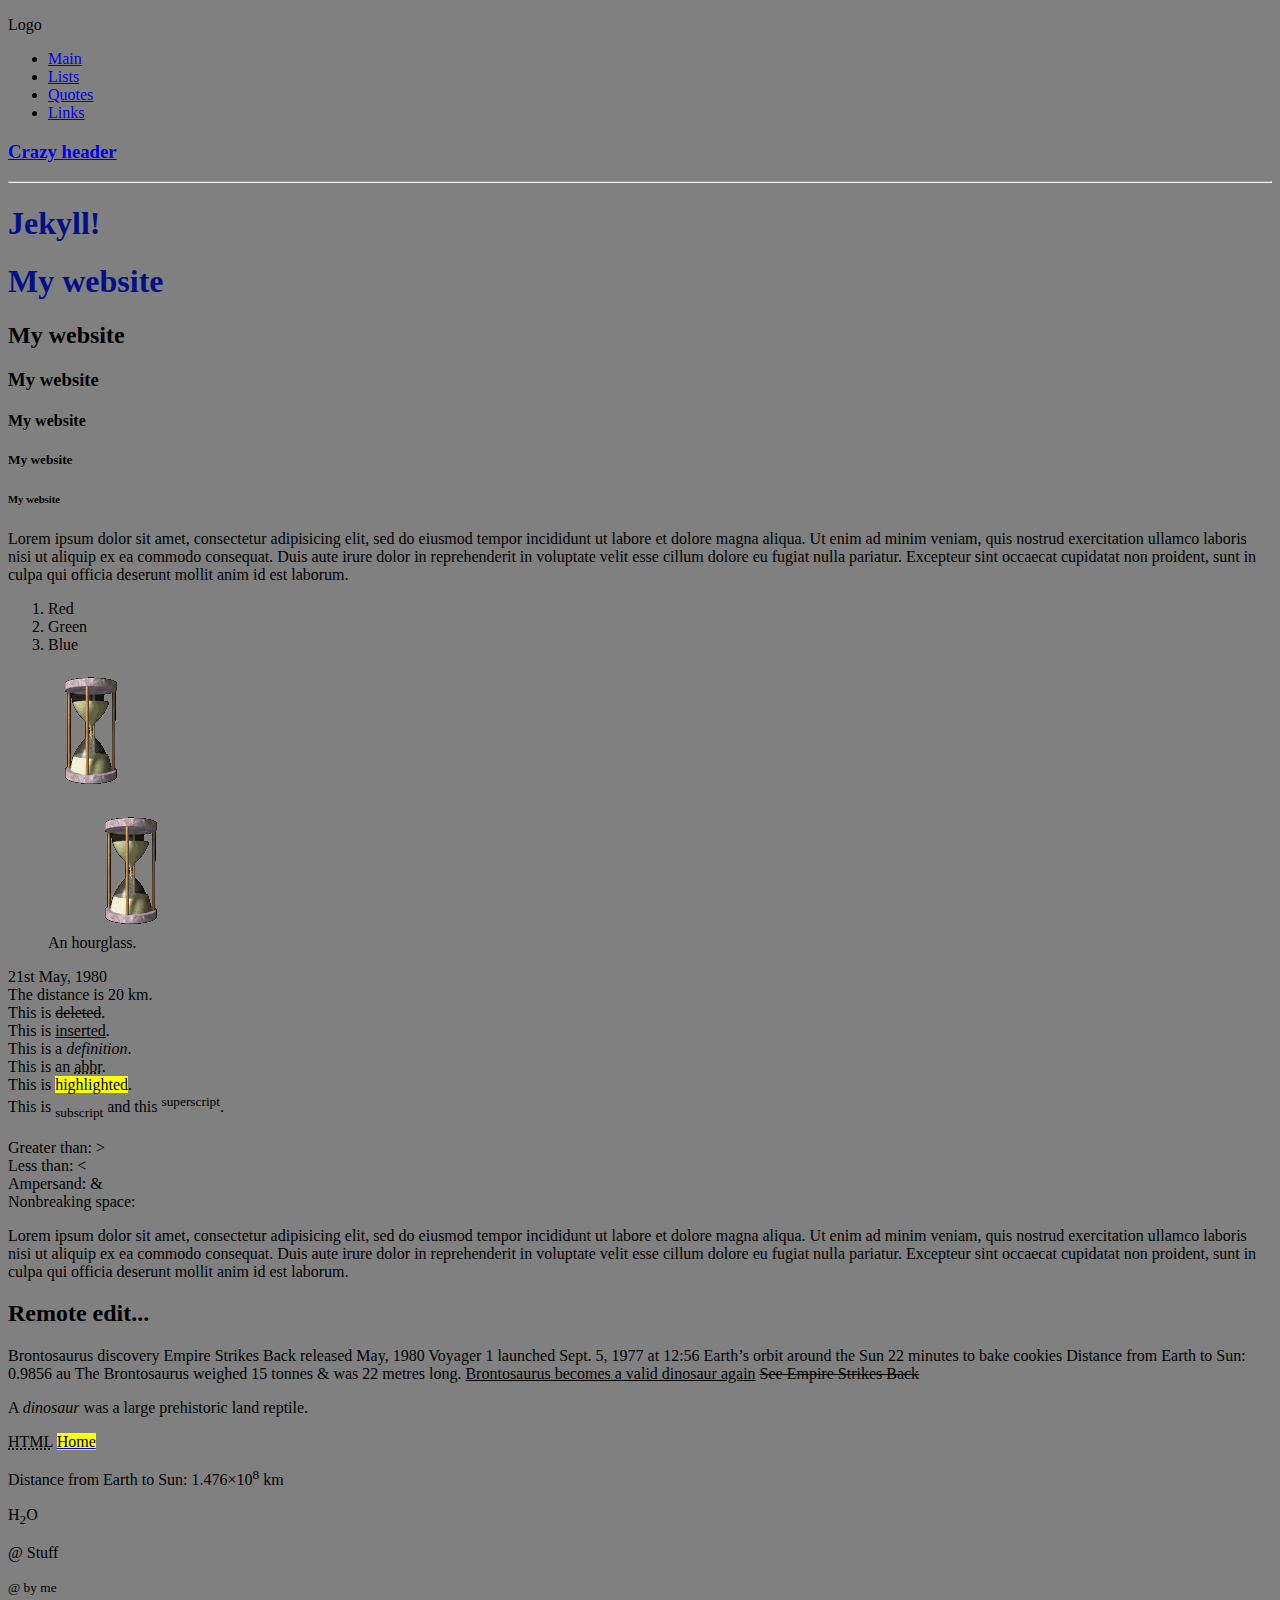
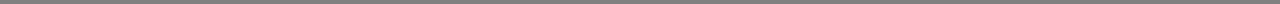
<file: index.html>
<!DOCTYPE html>
<html lang="en-US">
  <head>
    <meta charset="utf-8">
    <title>GitHub Pages test</title>
    <link rel="stylesheet" href="css/master.css">
  </head>
  <body>

    <header>
      <p>Logo</p>
      <nav>
        <ul>
          <li><a href="index.html">Main</a></li>
          <li><a href="lists.html">Lists</a></li>
          <li><a href="quotes.html">Quotes</a></li>
          <li><a href="links.html">Links</a></li>
        </ul>
      </nav>
      <h3><a href="about.html">Crazy header</a></h3>
      <hr>
    </header>

    <main>
      <h1>Jekyll!</h1>
      <h1>My website</h1>
      <h2>My website</h2>
      <h3>My website</h3>
      <h4>My website</h4>
      <h5>My website</h5>
      <h6>My website</h6>
      <p>
        Lorem ipsum dolor sit amet, consectetur adipisicing elit, sed do eiusmod tempor incididunt ut labore et dolore magna aliqua. Ut enim ad minim veniam, quis nostrud exercitation ullamco laboris nisi ut aliquip ex ea commodo consequat. Duis aute irure dolor in reprehenderit in voluptate velit esse cillum dolore eu fugiat nulla pariatur. Excepteur sint occaecat cupidatat non proident, sunt in culpa qui officia deserunt mollit anim id est laborum.
      </p>

      <ol>
        <li>Red</li>
        <li>Green</li>
        <li>Blue</li>
      </ol>

      <img src="img/hourglass.gif" alt="Hourglass">

      <figure>
        <img src="img/hourglass.gif" alt="">
        <figcaption>An hourglass.</figcaption>
      </figure>

      <p>
        <time datetime="1980-05-21">21st May, 1980</time>               <br>
        The distance is <data value="20">20 km</data>.                  <br>
        This is <del>deleted</del>.                                     <br>
        This is <ins>inserted</ins>.                                    <br>
        This is a <dfn>definition</dfn>.                                <br>
        This is an <abbr title="Abbreviation">abbr</abbr>.              <br>
        This is <mark>highlighted</mark>.                               <br>
        This is <sub>subscript</sub> and this <sup>superscript</sup>.   <br>
                                                                        <br>
        Greater than: &gt;                                              <br>
        Less than: &lt;                                                 <br>
        Ampersand: &amp;                                                <br>
        Nonbreaking space: &nbsp;                                       <br>
      </p>

      <p>
        Lorem ipsum dolor sit amet, consectetur adipisicing elit, sed do eiusmod tempor incididunt ut labore et dolore magna aliqua. Ut enim ad minim veniam, quis nostrud exercitation ullamco laboris nisi ut aliquip ex ea commodo consequat. Duis aute irure dolor in reprehenderit in voluptate velit esse cillum dolore eu fugiat nulla pariatur. Excepteur sint occaecat cupidatat non proident, sunt in culpa qui officia deserunt mollit anim id est laborum.
      </p>
      <h2>Remote edit...</h2>

      <div class="">
        <p>
          <!-- Distinct points in time-->
          <time datetime="1980">Brontosaurus discovery</time>
          <time datetime="1980-05-21">Empire Strikes Back released May, 1980</time>
          <time datetime="1977-09-05T12:56:00">Voyager 1 launched Sept. 5, 1977 at 12:56</time>

          <!-- Time periods -->
          <time datetime="P365D">Earth’s orbit around the Sun</time>
          <time datetime="PT0H22M">22 minutes to bake cookies</time>

          <data value="0.9865">Distance from Earth to Sun: 0.9856 au</data>
          The Brontosaurus <data value="15">weighed 15 tonnes</data> & was <data value="22">22 metres long</data>.

          <ins datetime="2015">Brontosaurus becomes a valid dinosaur again</ins>
          <del datetime="1980-05-21T19:30">See Empire Strikes Back</del>

          <p>A <dfn>dinosaur</dfn> was a large prehistoric land reptile.</p>
          <abbr title="Hypertext Markup Language">HTML</abbr>

          <!-- The current page highlighted in the navigation -->
          <a href="#"><mark>Home</mark></a>

          <p>Distance from Earth to Sun: 1.476×10<sup>8</sup> km</p>
          <p>H<sub>2</sub>O</p>

        </p>
      </div>

    </main>

    <footer>
      <p>@ Stuff</p>
      <small>@ by me</small>
    </footer>

  </body>
</html>
</file>
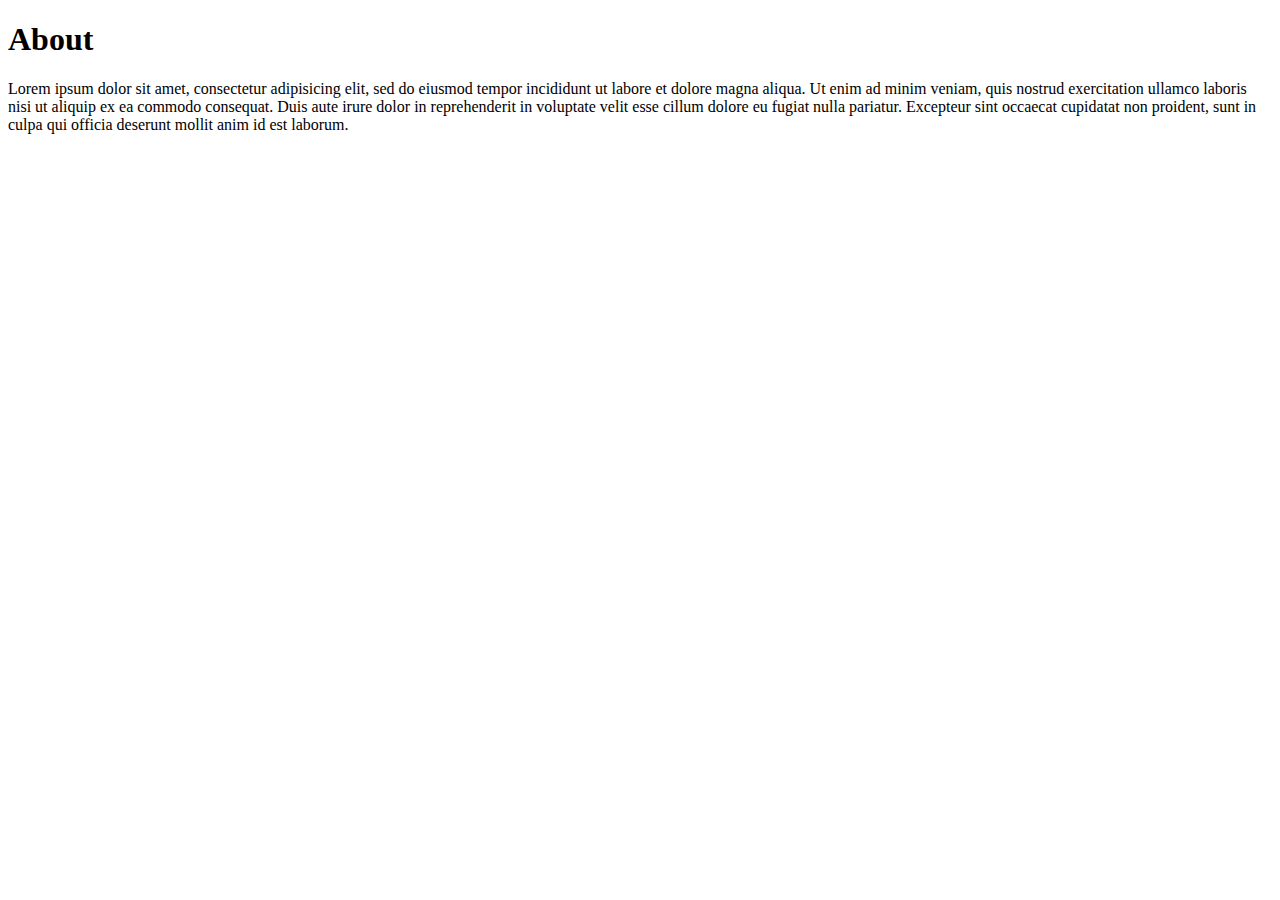
<file: about.html>
<!DOCTYPE html>
<html>
  <head>
    <meta charset="utf-8">
    <title>About</title>
  </head>
  <body>
    <h1>About</h1>
    <p>Lorem ipsum dolor sit amet, consectetur adipisicing elit, sed do eiusmod tempor incididunt ut labore et dolore magna aliqua. Ut enim ad minim veniam, quis nostrud exercitation ullamco laboris nisi ut aliquip ex ea commodo consequat. Duis aute irure dolor in reprehenderit in voluptate velit esse cillum dolore eu fugiat nulla pariatur. Excepteur sint occaecat cupidatat non proident, sunt in culpa qui officia deserunt mollit anim id est laborum.</p>
  </body>
</html>
</file>
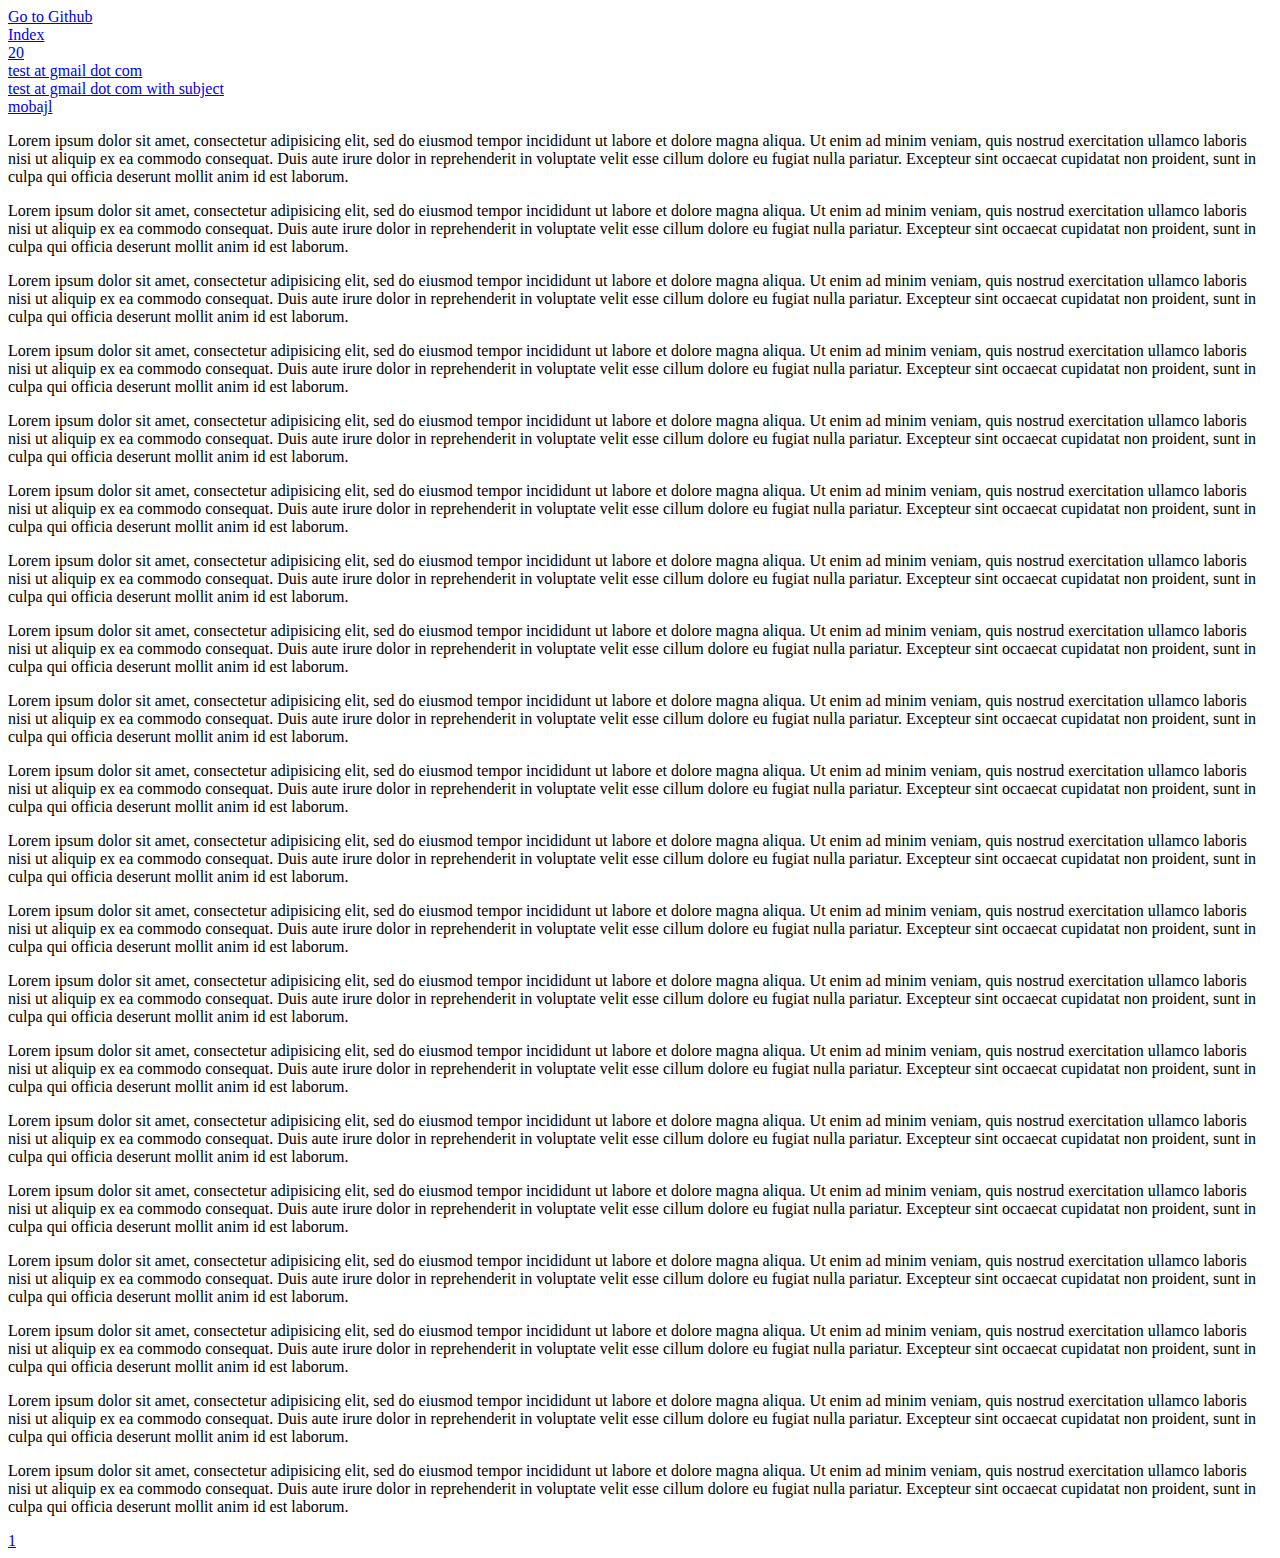
<file: links.html>
<!DOCTYPE html>
<html>
  <head>
    <meta charset="utf-8">
    <title>Links</title>
  </head>
  <body>
    <a href="https://github.com">Go to Github</a><br>
    <a href="index.html">Index</a><br>
    <a href="#jump20">20</a><br>
    <a href="mailto:test@gmail.com">test at gmail dot com</a><br>
    <a href="mailto:test@gmail.com?subject=Dinosaurs%20are%20amazing!">test at gmail dot com with subject</a><br>
    <a href="tel:+123456789">mobajl</a><br>

    <p id="jump1">Lorem ipsum dolor sit amet, consectetur adipisicing elit, sed do eiusmod tempor incididunt ut labore et dolore magna aliqua. Ut enim ad minim veniam, quis nostrud exercitation ullamco laboris nisi ut aliquip ex ea commodo consequat. Duis aute irure dolor in reprehenderit in voluptate velit esse cillum dolore eu fugiat nulla pariatur. Excepteur sint occaecat cupidatat non proident, sunt in culpa qui officia deserunt mollit anim id est laborum.</p>

    <p id="jump2">Lorem ipsum dolor sit amet, consectetur adipisicing elit, sed do eiusmod tempor incididunt ut labore et dolore magna aliqua. Ut enim ad minim veniam, quis nostrud exercitation ullamco laboris nisi ut aliquip ex ea commodo consequat. Duis aute irure dolor in reprehenderit in voluptate velit esse cillum dolore eu fugiat nulla pariatur. Excepteur sint occaecat cupidatat non proident, sunt in culpa qui officia deserunt mollit anim id est laborum.</p>

    <p id="jump3">Lorem ipsum dolor sit amet, consectetur adipisicing elit, sed do eiusmod tempor incididunt ut labore et dolore magna aliqua. Ut enim ad minim veniam, quis nostrud exercitation ullamco laboris nisi ut aliquip ex ea commodo consequat. Duis aute irure dolor in reprehenderit in voluptate velit esse cillum dolore eu fugiat nulla pariatur. Excepteur sint occaecat cupidatat non proident, sunt in culpa qui officia deserunt mollit anim id est laborum.</p>

    <p id="jump4">Lorem ipsum dolor sit amet, consectetur adipisicing elit, sed do eiusmod tempor incididunt ut labore et dolore magna aliqua. Ut enim ad minim veniam, quis nostrud exercitation ullamco laboris nisi ut aliquip ex ea commodo consequat. Duis aute irure dolor in reprehenderit in voluptate velit esse cillum dolore eu fugiat nulla pariatur. Excepteur sint occaecat cupidatat non proident, sunt in culpa qui officia deserunt mollit anim id est laborum.</p>

    <p id="jump5">Lorem ipsum dolor sit amet, consectetur adipisicing elit, sed do eiusmod tempor incididunt ut labore et dolore magna aliqua. Ut enim ad minim veniam, quis nostrud exercitation ullamco laboris nisi ut aliquip ex ea commodo consequat. Duis aute irure dolor in reprehenderit in voluptate velit esse cillum dolore eu fugiat nulla pariatur. Excepteur sint occaecat cupidatat non proident, sunt in culpa qui officia deserunt mollit anim id est laborum.</p>

    <p id="jump6">Lorem ipsum dolor sit amet, consectetur adipisicing elit, sed do eiusmod tempor incididunt ut labore et dolore magna aliqua. Ut enim ad minim veniam, quis nostrud exercitation ullamco laboris nisi ut aliquip ex ea commodo consequat. Duis aute irure dolor in reprehenderit in voluptate velit esse cillum dolore eu fugiat nulla pariatur. Excepteur sint occaecat cupidatat non proident, sunt in culpa qui officia deserunt mollit anim id est laborum.</p>

    <p id="jump7">Lorem ipsum dolor sit amet, consectetur adipisicing elit, sed do eiusmod tempor incididunt ut labore et dolore magna aliqua. Ut enim ad minim veniam, quis nostrud exercitation ullamco laboris nisi ut aliquip ex ea commodo consequat. Duis aute irure dolor in reprehenderit in voluptate velit esse cillum dolore eu fugiat nulla pariatur. Excepteur sint occaecat cupidatat non proident, sunt in culpa qui officia deserunt mollit anim id est laborum.</p>

    <p id="jump8">Lorem ipsum dolor sit amet, consectetur adipisicing elit, sed do eiusmod tempor incididunt ut labore et dolore magna aliqua. Ut enim ad minim veniam, quis nostrud exercitation ullamco laboris nisi ut aliquip ex ea commodo consequat. Duis aute irure dolor in reprehenderit in voluptate velit esse cillum dolore eu fugiat nulla pariatur. Excepteur sint occaecat cupidatat non proident, sunt in culpa qui officia deserunt mollit anim id est laborum.</p>

    <p id="jump9">Lorem ipsum dolor sit amet, consectetur adipisicing elit, sed do eiusmod tempor incididunt ut labore et dolore magna aliqua. Ut enim ad minim veniam, quis nostrud exercitation ullamco laboris nisi ut aliquip ex ea commodo consequat. Duis aute irure dolor in reprehenderit in voluptate velit esse cillum dolore eu fugiat nulla pariatur. Excepteur sint occaecat cupidatat non proident, sunt in culpa qui officia deserunt mollit anim id est laborum.</p>

    <p id="jump10">Lorem ipsum dolor sit amet, consectetur adipisicing elit, sed do eiusmod tempor incididunt ut labore et dolore magna aliqua. Ut enim ad minim veniam, quis nostrud exercitation ullamco laboris nisi ut aliquip ex ea commodo consequat. Duis aute irure dolor in reprehenderit in voluptate velit esse cillum dolore eu fugiat nulla pariatur. Excepteur sint occaecat cupidatat non proident, sunt in culpa qui officia deserunt mollit anim id est laborum.</p>

    <p id="jump11">Lorem ipsum dolor sit amet, consectetur adipisicing elit, sed do eiusmod tempor incididunt ut labore et dolore magna aliqua. Ut enim ad minim veniam, quis nostrud exercitation ullamco laboris nisi ut aliquip ex ea commodo consequat. Duis aute irure dolor in reprehenderit in voluptate velit esse cillum dolore eu fugiat nulla pariatur. Excepteur sint occaecat cupidatat non proident, sunt in culpa qui officia deserunt mollit anim id est laborum.</p>

    <p id="jump12">Lorem ipsum dolor sit amet, consectetur adipisicing elit, sed do eiusmod tempor incididunt ut labore et dolore magna aliqua. Ut enim ad minim veniam, quis nostrud exercitation ullamco laboris nisi ut aliquip ex ea commodo consequat. Duis aute irure dolor in reprehenderit in voluptate velit esse cillum dolore eu fugiat nulla pariatur. Excepteur sint occaecat cupidatat non proident, sunt in culpa qui officia deserunt mollit anim id est laborum.</p>

    <p id="jump13">Lorem ipsum dolor sit amet, consectetur adipisicing elit, sed do eiusmod tempor incididunt ut labore et dolore magna aliqua. Ut enim ad minim veniam, quis nostrud exercitation ullamco laboris nisi ut aliquip ex ea commodo consequat. Duis aute irure dolor in reprehenderit in voluptate velit esse cillum dolore eu fugiat nulla pariatur. Excepteur sint occaecat cupidatat non proident, sunt in culpa qui officia deserunt mollit anim id est laborum.</p>

    <p id="jump14">Lorem ipsum dolor sit amet, consectetur adipisicing elit, sed do eiusmod tempor incididunt ut labore et dolore magna aliqua. Ut enim ad minim veniam, quis nostrud exercitation ullamco laboris nisi ut aliquip ex ea commodo consequat. Duis aute irure dolor in reprehenderit in voluptate velit esse cillum dolore eu fugiat nulla pariatur. Excepteur sint occaecat cupidatat non proident, sunt in culpa qui officia deserunt mollit anim id est laborum.</p>

    <p id="jump15">Lorem ipsum dolor sit amet, consectetur adipisicing elit, sed do eiusmod tempor incididunt ut labore et dolore magna aliqua. Ut enim ad minim veniam, quis nostrud exercitation ullamco laboris nisi ut aliquip ex ea commodo consequat. Duis aute irure dolor in reprehenderit in voluptate velit esse cillum dolore eu fugiat nulla pariatur. Excepteur sint occaecat cupidatat non proident, sunt in culpa qui officia deserunt mollit anim id est laborum.</p>

    <p id="jump16">Lorem ipsum dolor sit amet, consectetur adipisicing elit, sed do eiusmod tempor incididunt ut labore et dolore magna aliqua. Ut enim ad minim veniam, quis nostrud exercitation ullamco laboris nisi ut aliquip ex ea commodo consequat. Duis aute irure dolor in reprehenderit in voluptate velit esse cillum dolore eu fugiat nulla pariatur. Excepteur sint occaecat cupidatat non proident, sunt in culpa qui officia deserunt mollit anim id est laborum.</p>

    <p id="jump17">Lorem ipsum dolor sit amet, consectetur adipisicing elit, sed do eiusmod tempor incididunt ut labore et dolore magna aliqua. Ut enim ad minim veniam, quis nostrud exercitation ullamco laboris nisi ut aliquip ex ea commodo consequat. Duis aute irure dolor in reprehenderit in voluptate velit esse cillum dolore eu fugiat nulla pariatur. Excepteur sint occaecat cupidatat non proident, sunt in culpa qui officia deserunt mollit anim id est laborum.</p>

    <p id="jump18">Lorem ipsum dolor sit amet, consectetur adipisicing elit, sed do eiusmod tempor incididunt ut labore et dolore magna aliqua. Ut enim ad minim veniam, quis nostrud exercitation ullamco laboris nisi ut aliquip ex ea commodo consequat. Duis aute irure dolor in reprehenderit in voluptate velit esse cillum dolore eu fugiat nulla pariatur. Excepteur sint occaecat cupidatat non proident, sunt in culpa qui officia deserunt mollit anim id est laborum.</p>

    <p id="jump19">Lorem ipsum dolor sit amet, consectetur adipisicing elit, sed do eiusmod tempor incididunt ut labore et dolore magna aliqua. Ut enim ad minim veniam, quis nostrud exercitation ullamco laboris nisi ut aliquip ex ea commodo consequat. Duis aute irure dolor in reprehenderit in voluptate velit esse cillum dolore eu fugiat nulla pariatur. Excepteur sint occaecat cupidatat non proident, sunt in culpa qui officia deserunt mollit anim id est laborum.</p>

    <p id="jump20">Lorem ipsum dolor sit amet, consectetur adipisicing elit, sed do eiusmod tempor incididunt ut labore et dolore magna aliqua. Ut enim ad minim veniam, quis nostrud exercitation ullamco laboris nisi ut aliquip ex ea commodo consequat. Duis aute irure dolor in reprehenderit in voluptate velit esse cillum dolore eu fugiat nulla pariatur. Excepteur sint occaecat cupidatat non proident, sunt in culpa qui officia deserunt mollit anim id est laborum.</p>
  </body>

  <a href="#jump1">1</a>
</html>
</file>
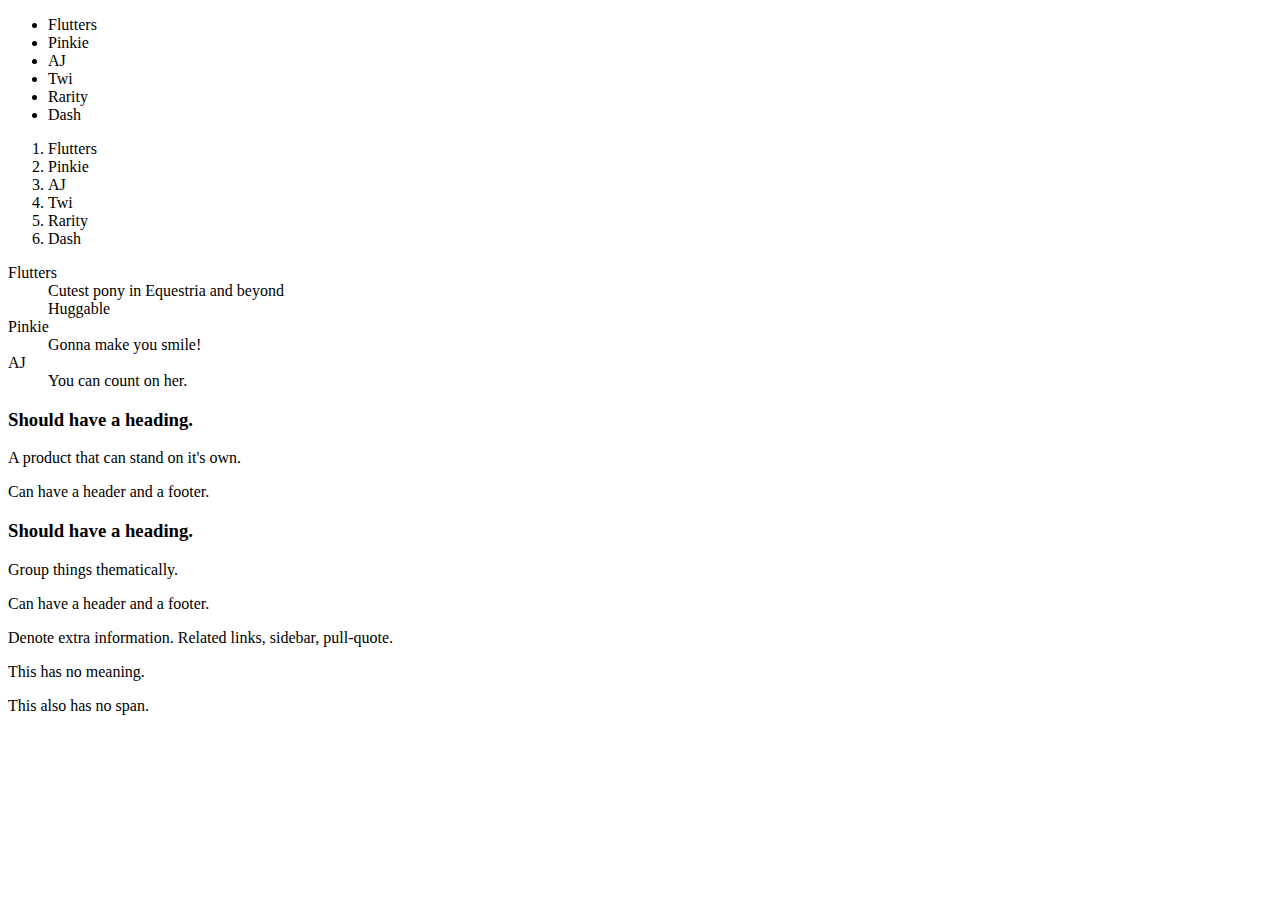
<file: lists.html>
<!DOCTYPE html>
<html>
  <head>
    <meta charset="utf-8">
    <title>Lists</title>
  </head>
  <body>
    <ul>
      <li>Flutters</li>
      <li>Pinkie</li>
      <li>AJ</li>
      <li>Twi</li>
      <li>Rarity</li>
      <li>Dash</li>
    </ul>
    <ol>
      <li>Flutters</li>
      <li>Pinkie</li>
      <li>AJ</li>
      <li>Twi</li>
      <li>Rarity</li>
      <li>Dash</li>
    </ol>
    <dl class="">
      <dt>Flutters</dt>
      <dd>Cutest pony in Equestria and beyond</dd>
      <dd>Huggable</dd>
      <dt>Pinkie</dt>
      <dd>Gonna make you smile!</dd>
      <dt>AJ</dt>
      <dd>You can count on her.</dd>
    </dl>

    <article class="">
      <h3>Should have a heading.</h3>
      <p>A product that can stand on it's own.</p>
      <p>Can have a header and a footer.</p>
    </article>

    <section>
      <h3>Should have a heading.</h3>
      <p>Group things thematically.</p>
      <p>Can have a header and a footer.</p>
    </section>

    <aside class="">
      <p>Denote extra information.
        Related links, sidebar, pull-quote.</p>
    </aside>

    <div class="">
      <p>This has no meaning.</p>
      <span><p>This also has no span.</p></span>
    </div>
  </body>
</html>
</file>
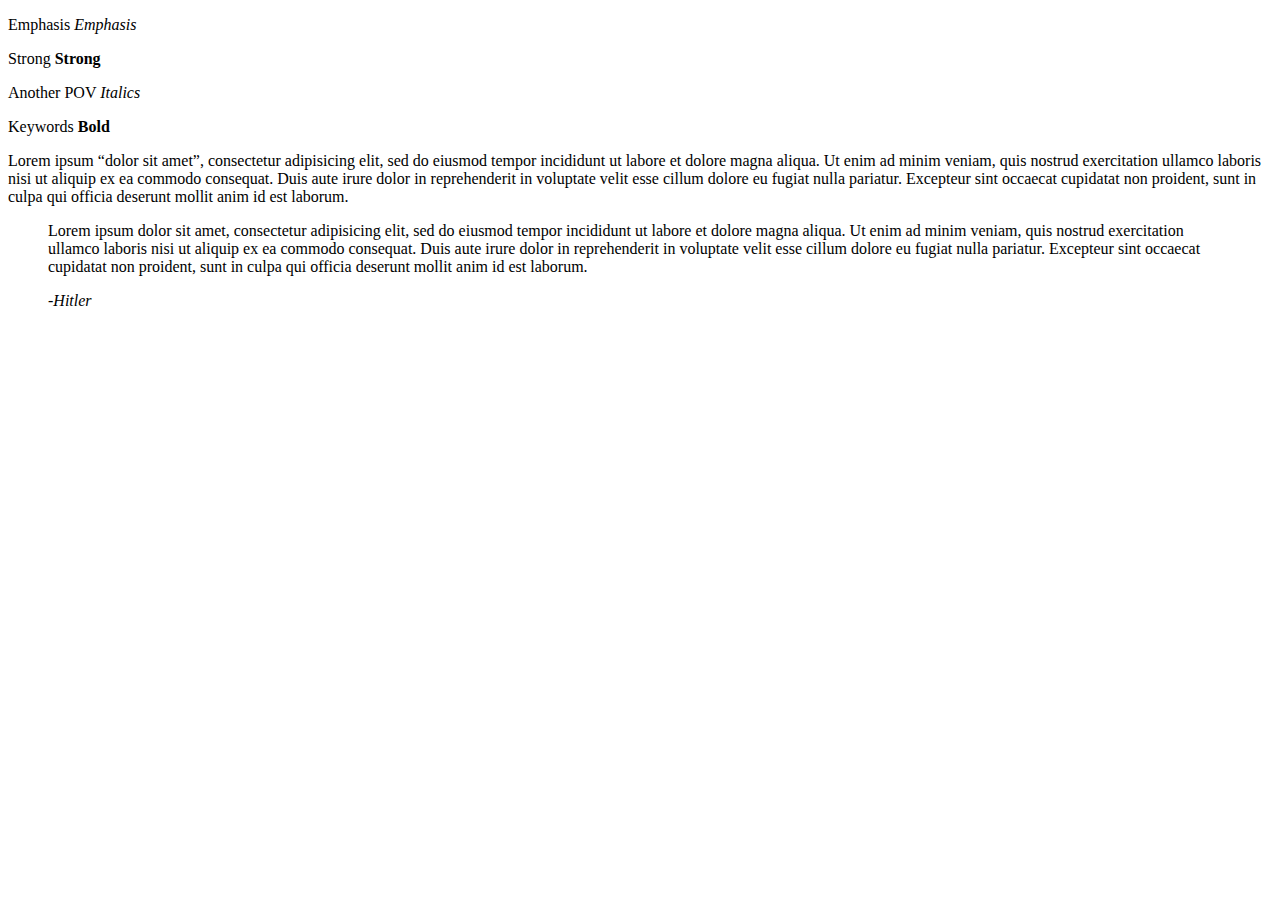
<file: quotes.html>
<!DOCTYPE html>
<html>
  <head>
    <meta charset="utf-8">
    <title>Quotes</title>
  </head>
  <body>
    <p>Emphasis <em>Emphasis</em></p>
    <p>Strong <strong>Strong</strong></p>
    <p>Another POV <i>Italics</i></p>
    <p>Keywords <b>Bold</b></p>
    <p>Lorem ipsum <q cite="Dolar">dolor sit amet</q>, consectetur adipisicing elit, sed do eiusmod tempor incididunt ut labore et dolore magna aliqua. Ut enim ad minim veniam, quis nostrud exercitation ullamco laboris nisi ut aliquip ex ea commodo consequat. Duis aute irure dolor in reprehenderit in voluptate velit esse cillum dolore eu fugiat nulla pariatur. Excepteur sint occaecat cupidatat non proident, sunt in culpa qui officia deserunt mollit anim id est laborum.</p>
    <blockquote cite="http://">
      <p>
        Lorem ipsum dolor sit amet, consectetur adipisicing elit, sed do eiusmod tempor incididunt ut labore et dolore magna aliqua. Ut enim ad minim veniam, quis nostrud exercitation ullamco laboris nisi ut aliquip ex ea commodo consequat. Duis aute irure dolor in reprehenderit in voluptate velit esse cillum dolore eu fugiat nulla pariatur. Excepteur sint occaecat cupidatat non proident, sunt in culpa qui officia deserunt mollit anim id est laborum.
      </p>
      <footer>-<cite>Hitler</cite></footer>
    </blockquote>
  </body>
</html>
</file>
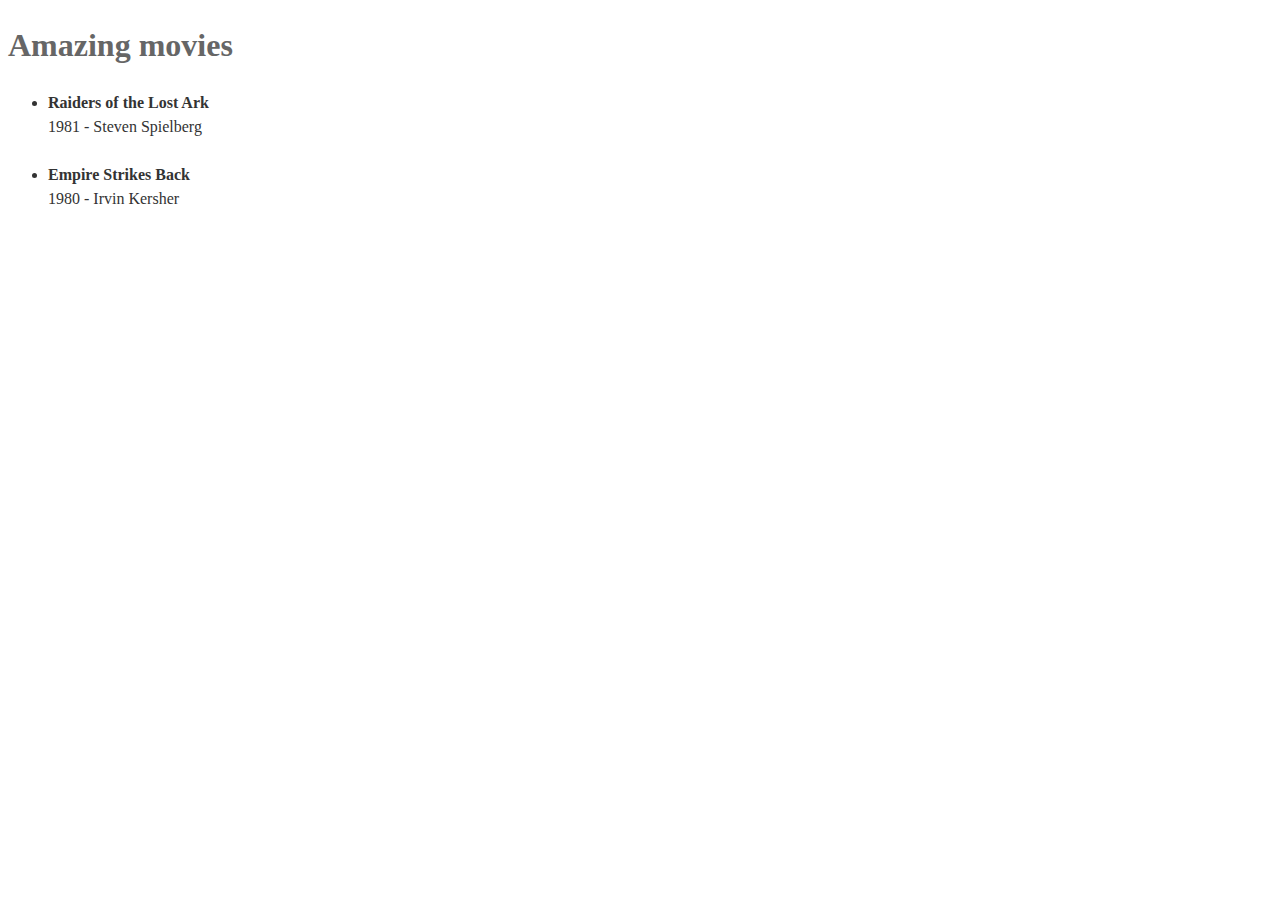
<file: marking-up-html/flow-and-display.html>
<!DOCTYPE html>
<html>
  <head>
    <meta charset="utf-8">
    <title>Flow test</title>
    <link rel="stylesheet" href="css/flow.css">
  </head>
  <body>

    <h1>Amazing movies</h1>

    <ul class="details-list">
      <li>
        <i>Raiders of the Lost Ark</i>
        <time datetime="1981">1981</time> - <span>Steven Spielberg</span>
      </li>
      <li>
        <i>Empire Strikes Back</i>
        <time datetime="1980">1980</time> - <span>Irvin Kersher</span>
      </li>
    </ul>
  </body>
</html>
</file>
<file: css/master.css>
html {
  background-color: gray;
  font-family: Times;
}

h1 {
  color: #001188;
}
</file>
<file: marking-up-html/css/flow.css>
html {
  color: #333;
  font: normal 100%/1.5 serif;
}

h1 {
  color: #666;
}

.details-list i {
  display: block;
  font-weight: bold;
  font-style: normal;
}

.details-list li {
  margin-bottom: 1.5em;
}
</file>
